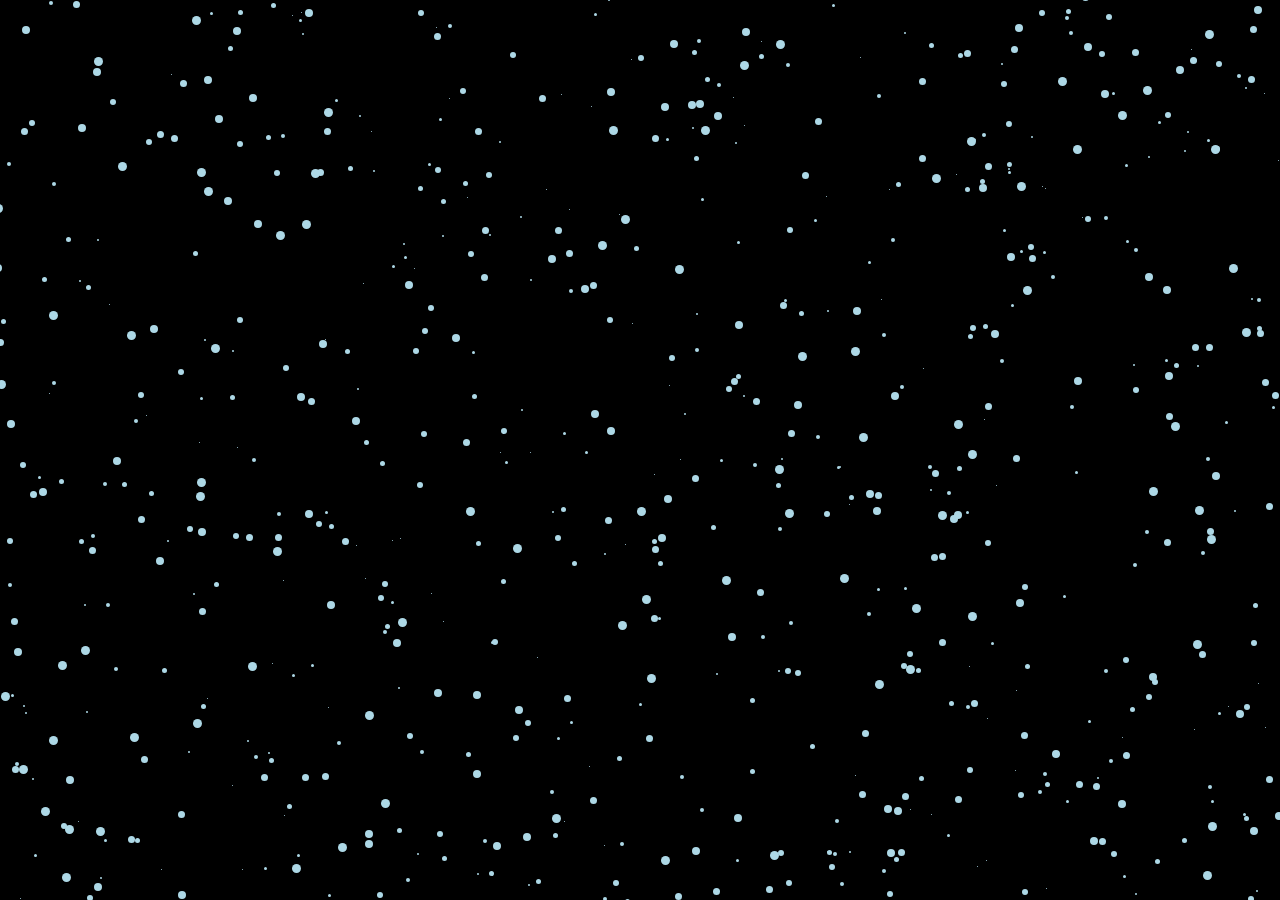
<file: index.html>
<!DOCTYPE html>
<html lang="en">
<head>
    <meta charset="UTF-8">
    <title>Title</title>
    <link rel="stylesheet" href="css/style.css" />
</head>
<body>
<div id="space">
    <div id="layout1"></div>
    <div id="layout2"></div>
    <div id="layout3"></div>
</div>
<script src="js/stars.js"></script>
</body>
</html>
</file>
<file: css/style.css>
#space {
    position: fixed;
    left: 0;
    top: 0;

    width: 100%;
    height: 100%;

    background-color: #000;
}

#layout1,
#layout2,
#layout3 {
    position: absolute;
    left: 0;
    top: 0;

    width: 100%;
    height: 100%;
}

.star {
    position: absolute;

    width: 2px;
    height: 2px;

    border-radius: 100%;

    background-color: lightblue;
}
</file>
